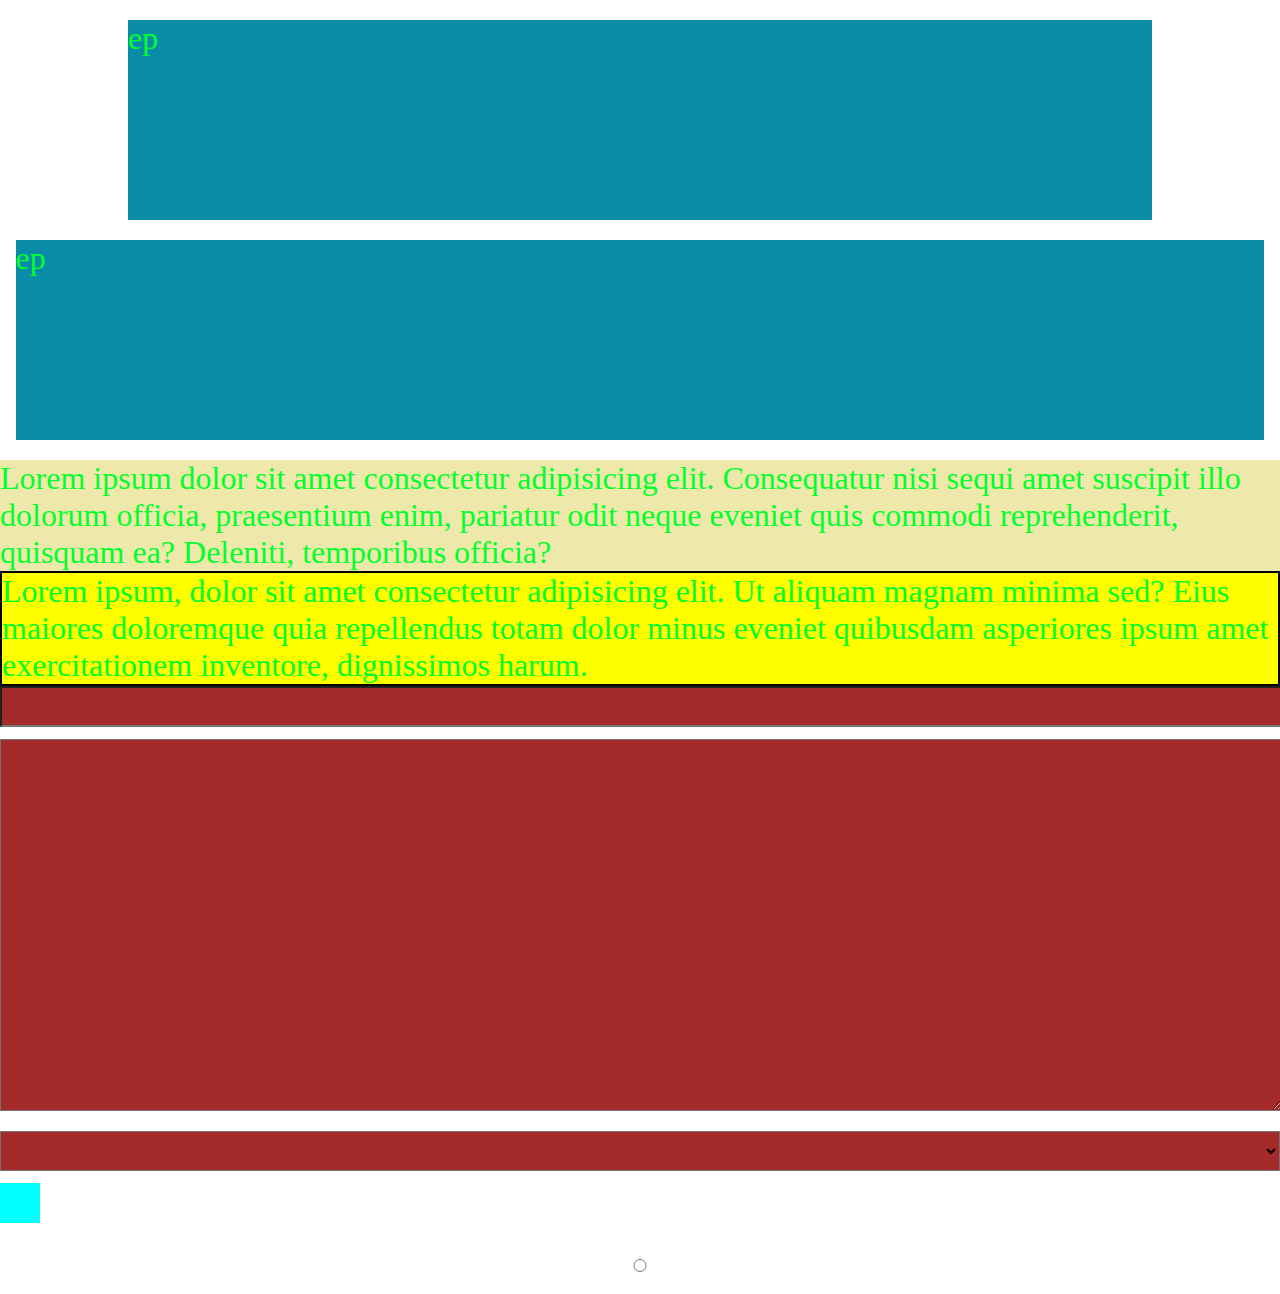
<file: eshe/index.html>
<!DOCTYPE html>
<html lang="en">
<head>
    <meta charset="UTF-8">
    <meta http-equiv="X-UA-Compatible" content="IE=edge">
    <meta name="viewport" content="width=device-width, initial-scale=1.0">
    <title>Document</title>
    <link rel="stylesheet" href="style.css">
</head>
<body>
    <div class="container">
        <div class="box">
            <p>ep</p>
        </div>
    </div>
    
    <div class="container round">
        <div class="box">
            <p> ep </p>
        </div>
    </div>
    <section><p>Lorem ipsum dolor sit amet consectetur adipisicing elit. Consequatur nisi sequi amet suscipit illo dolorum officia, praesentium enim, pariatur odit neque eveniet quis commodi reprehenderit, quisquam ea? Deleniti, temporibus officia?</p></section>
    <section>
        <div class="content"><p>Lorem ipsum, dolor sit amet consectetur adipisicing elit. Ut aliquam magnam minima sed? Eius maiores doloremque quia repellendus totam dolor minus eveniet quibusdam asperiores ipsum amet exercitationem inventore, dignissimos harum.</p></div>
    </section>

    <form action="">
        <input type="text" name="" id="">
        <textarea name="" id="" cols="30" rows="10"></textarea>
        <select name="" id=""></select>
        <input type="checkbox" name="" id="">
        <input type="radio" name="" id="">
    </form>

</body>

</html>
</file>
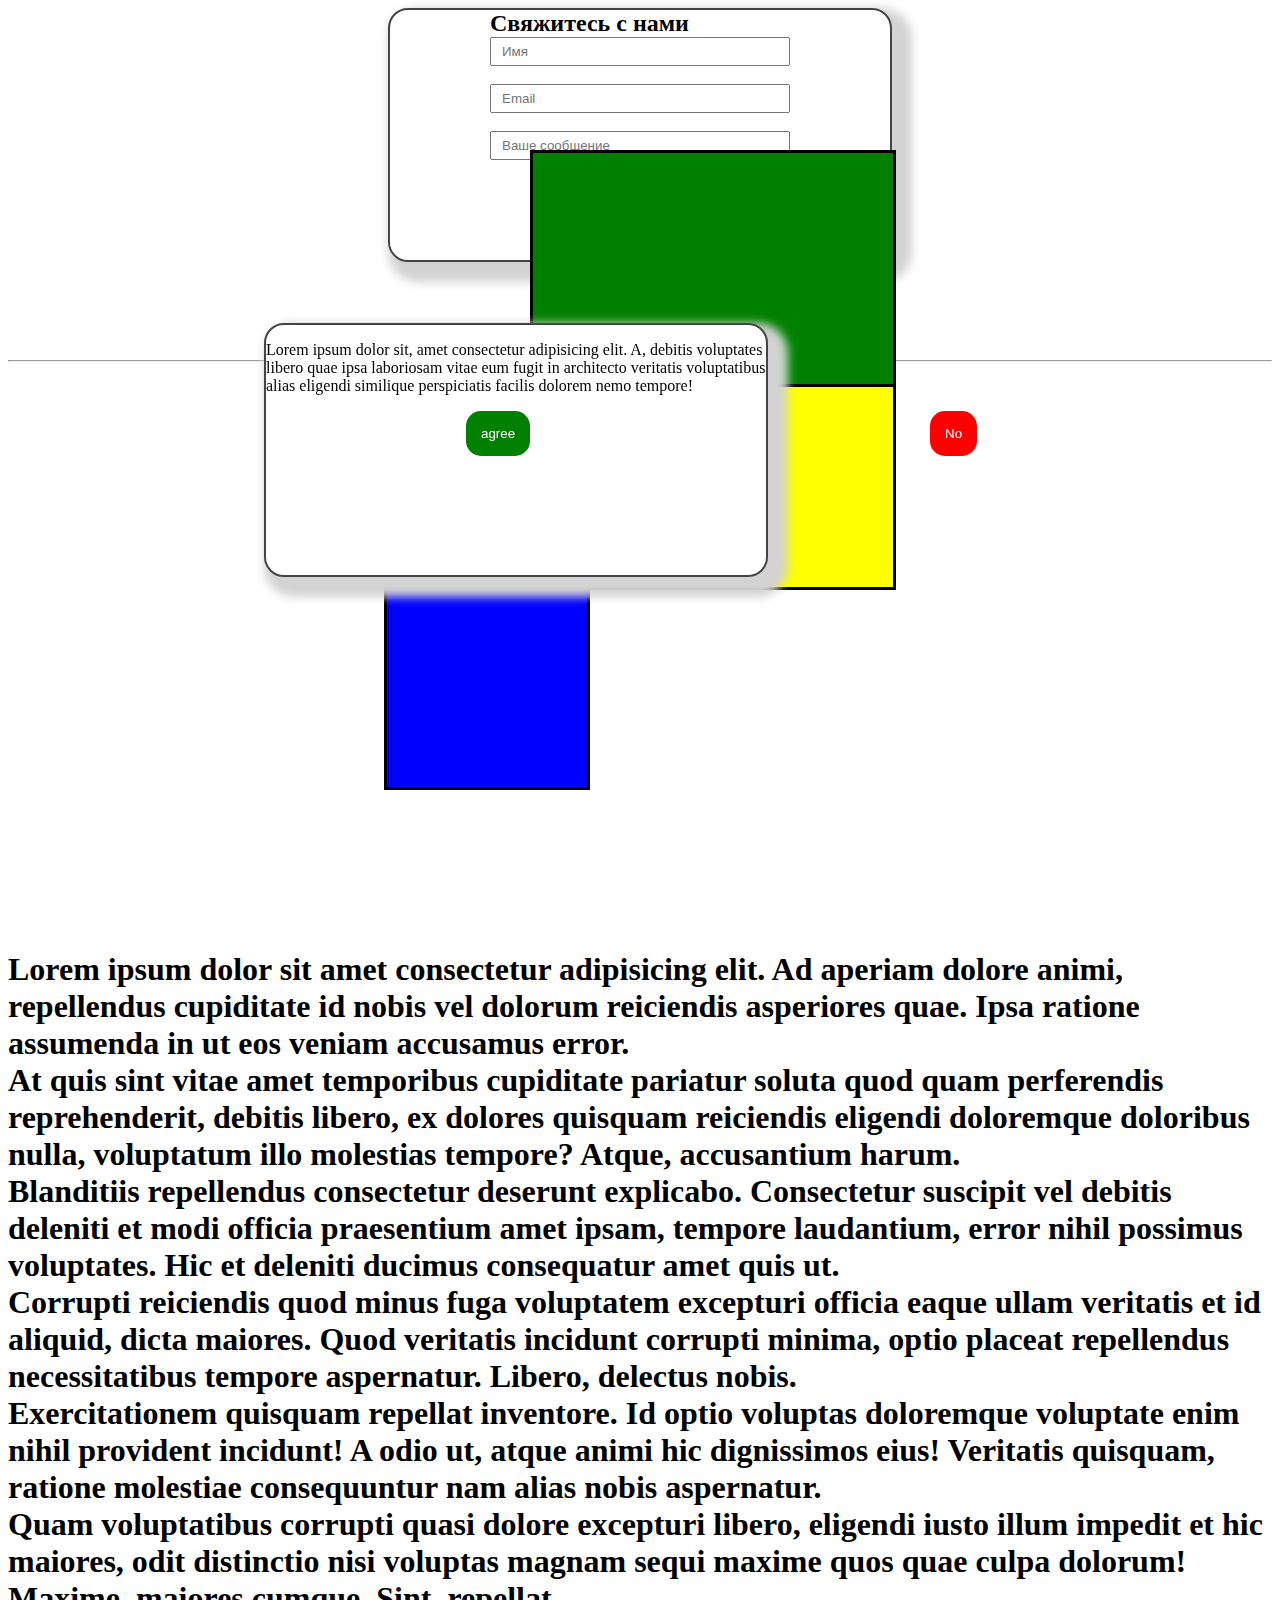
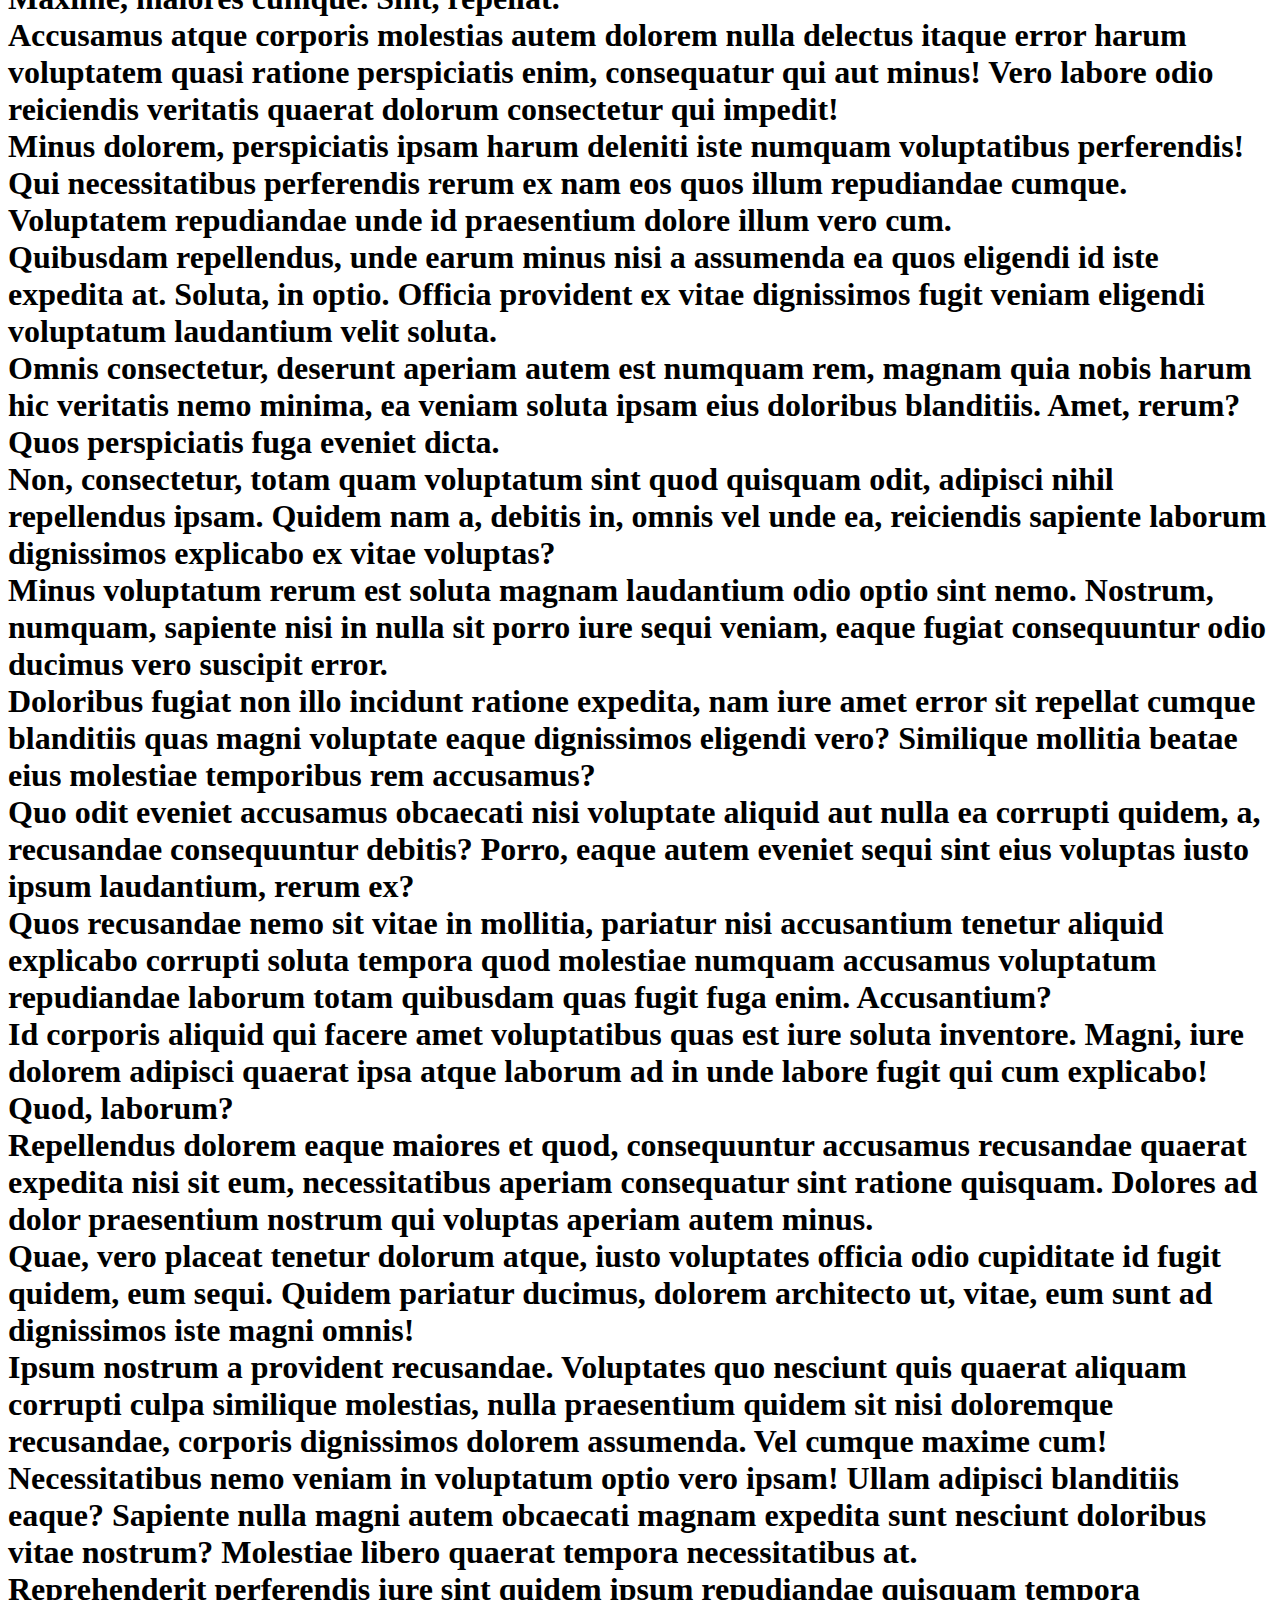
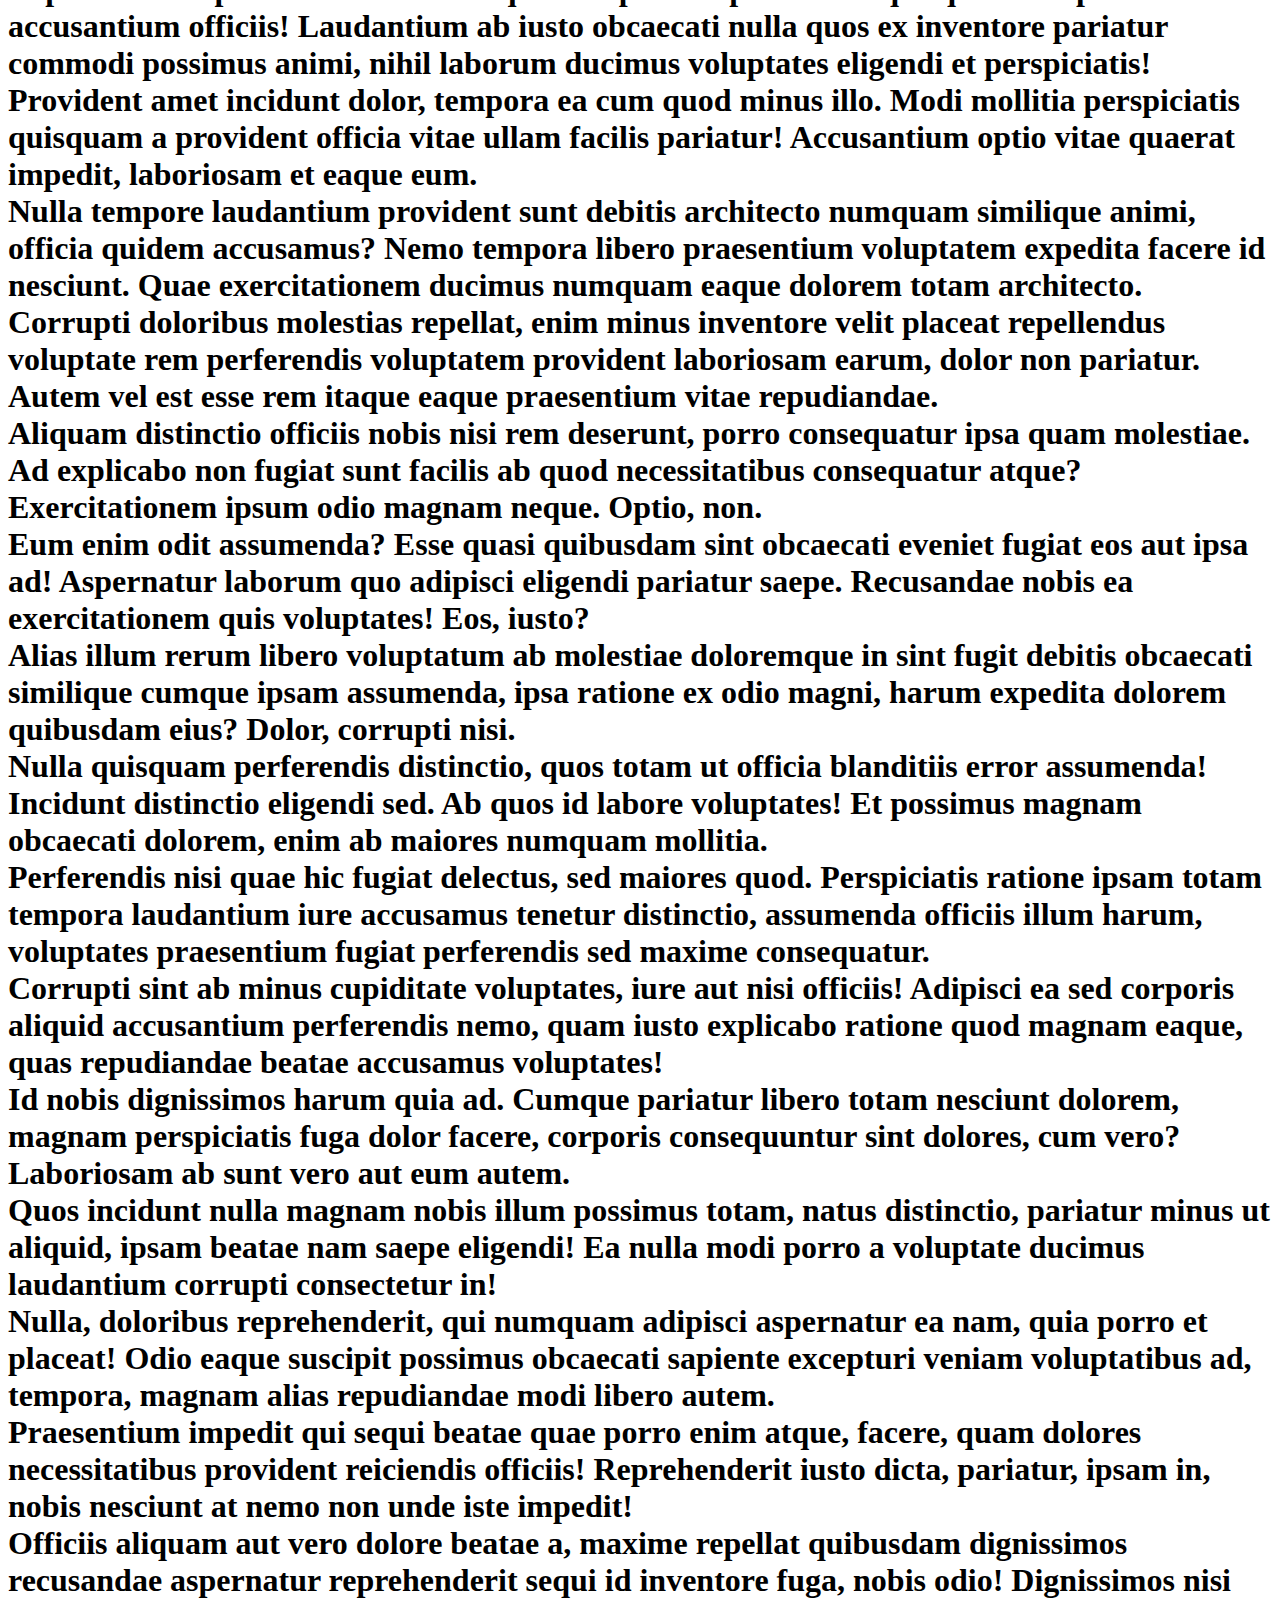
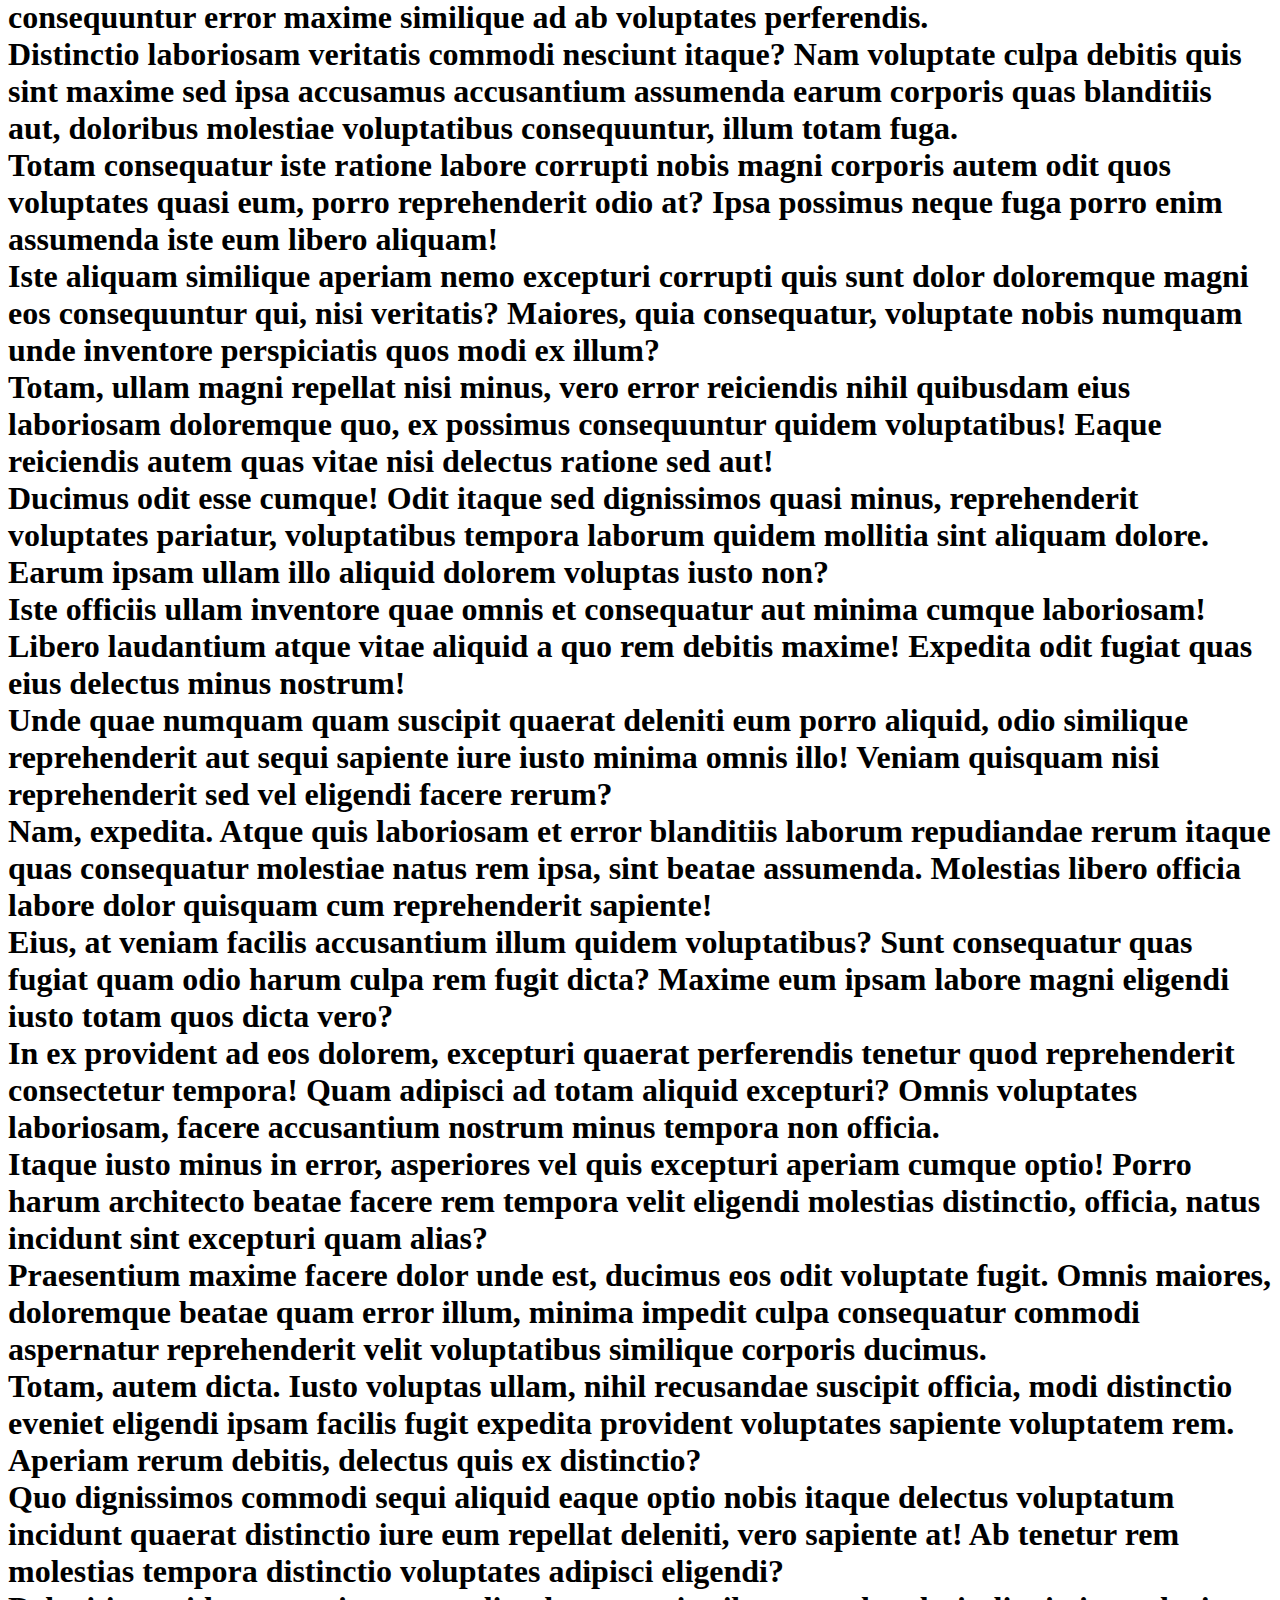
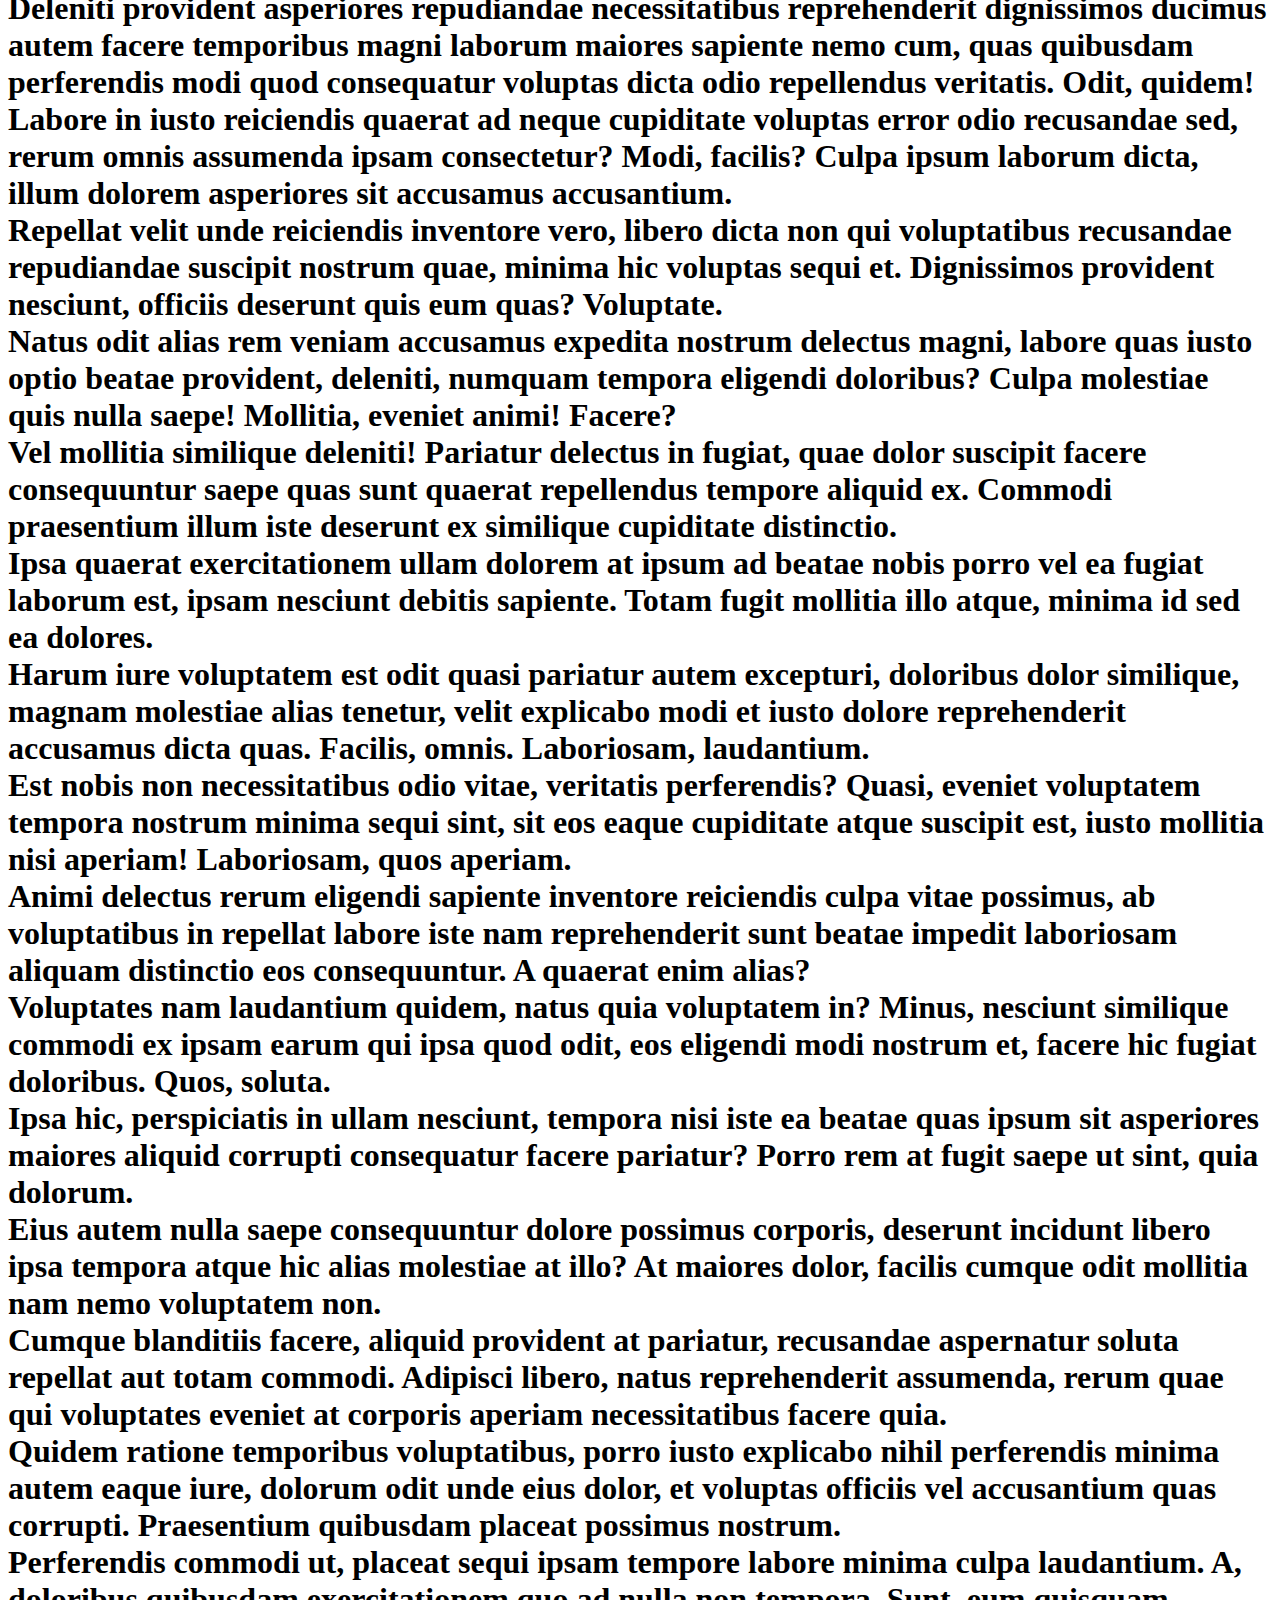
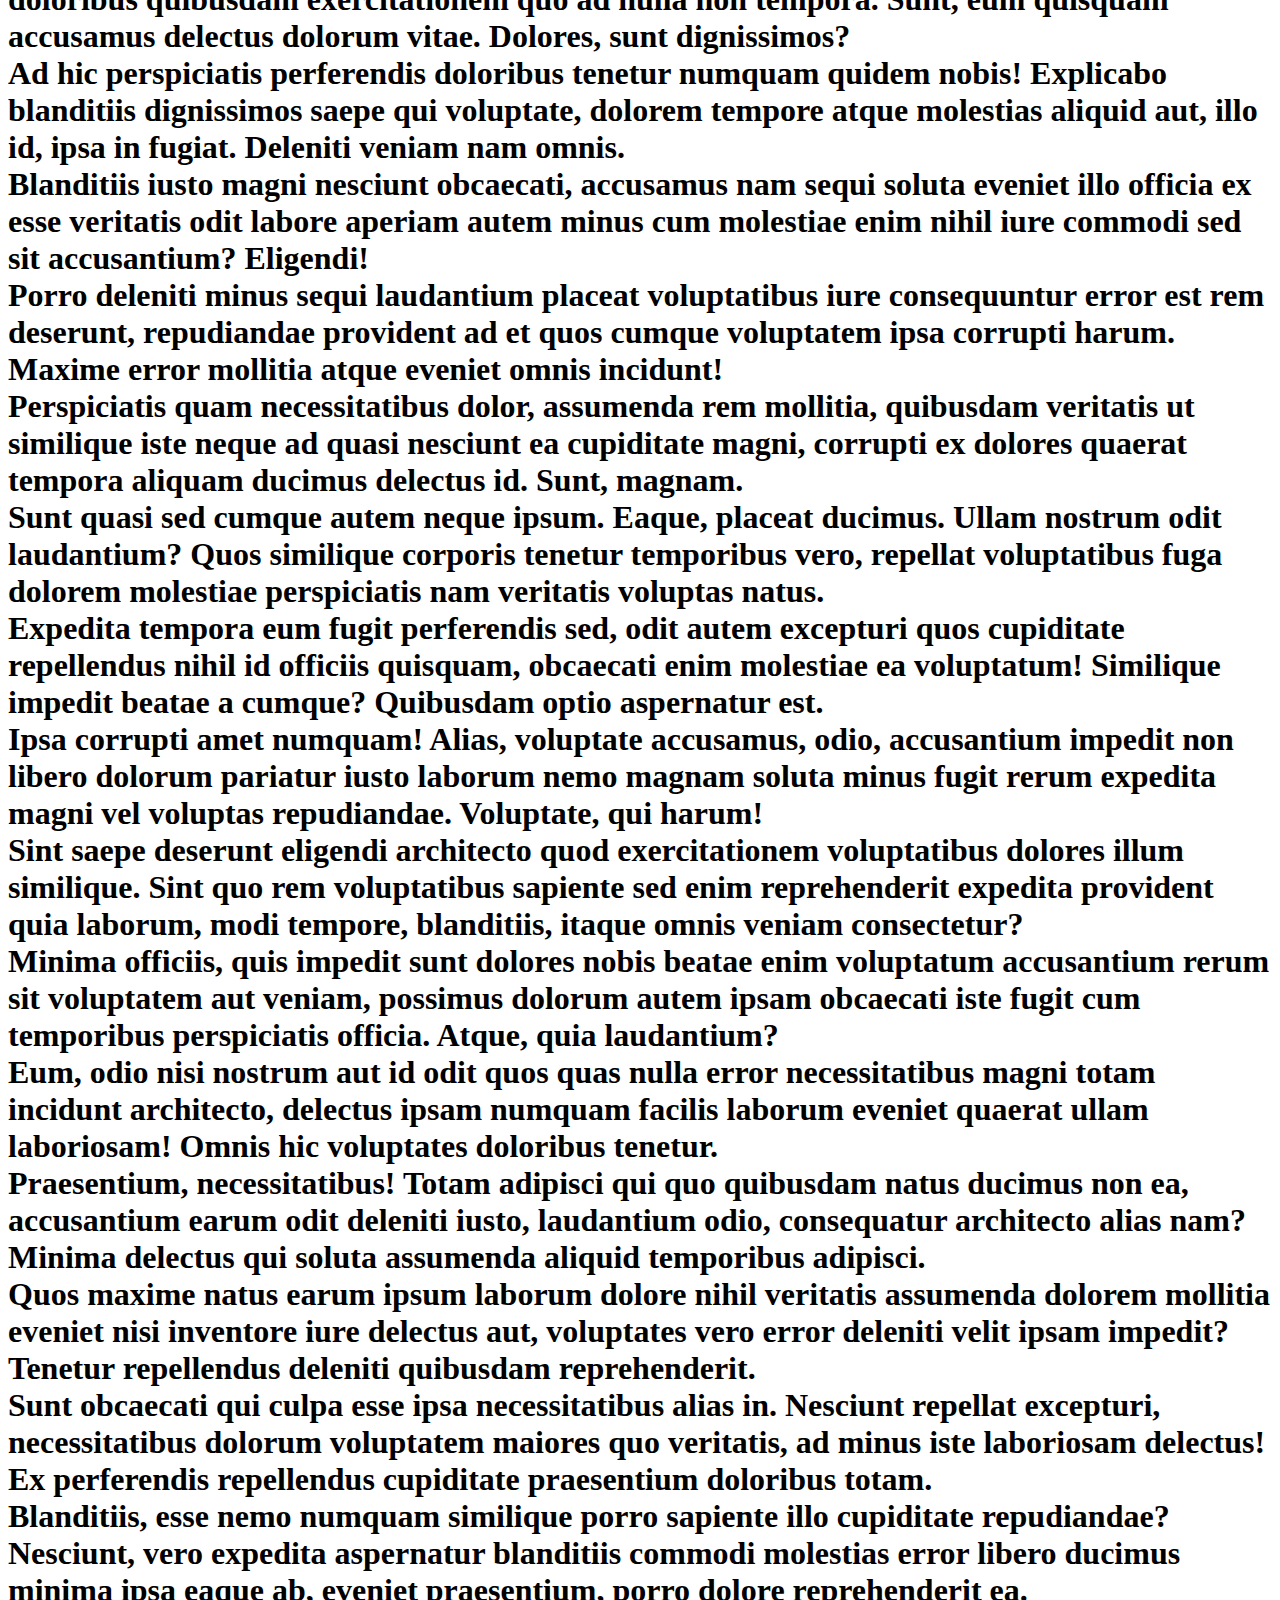
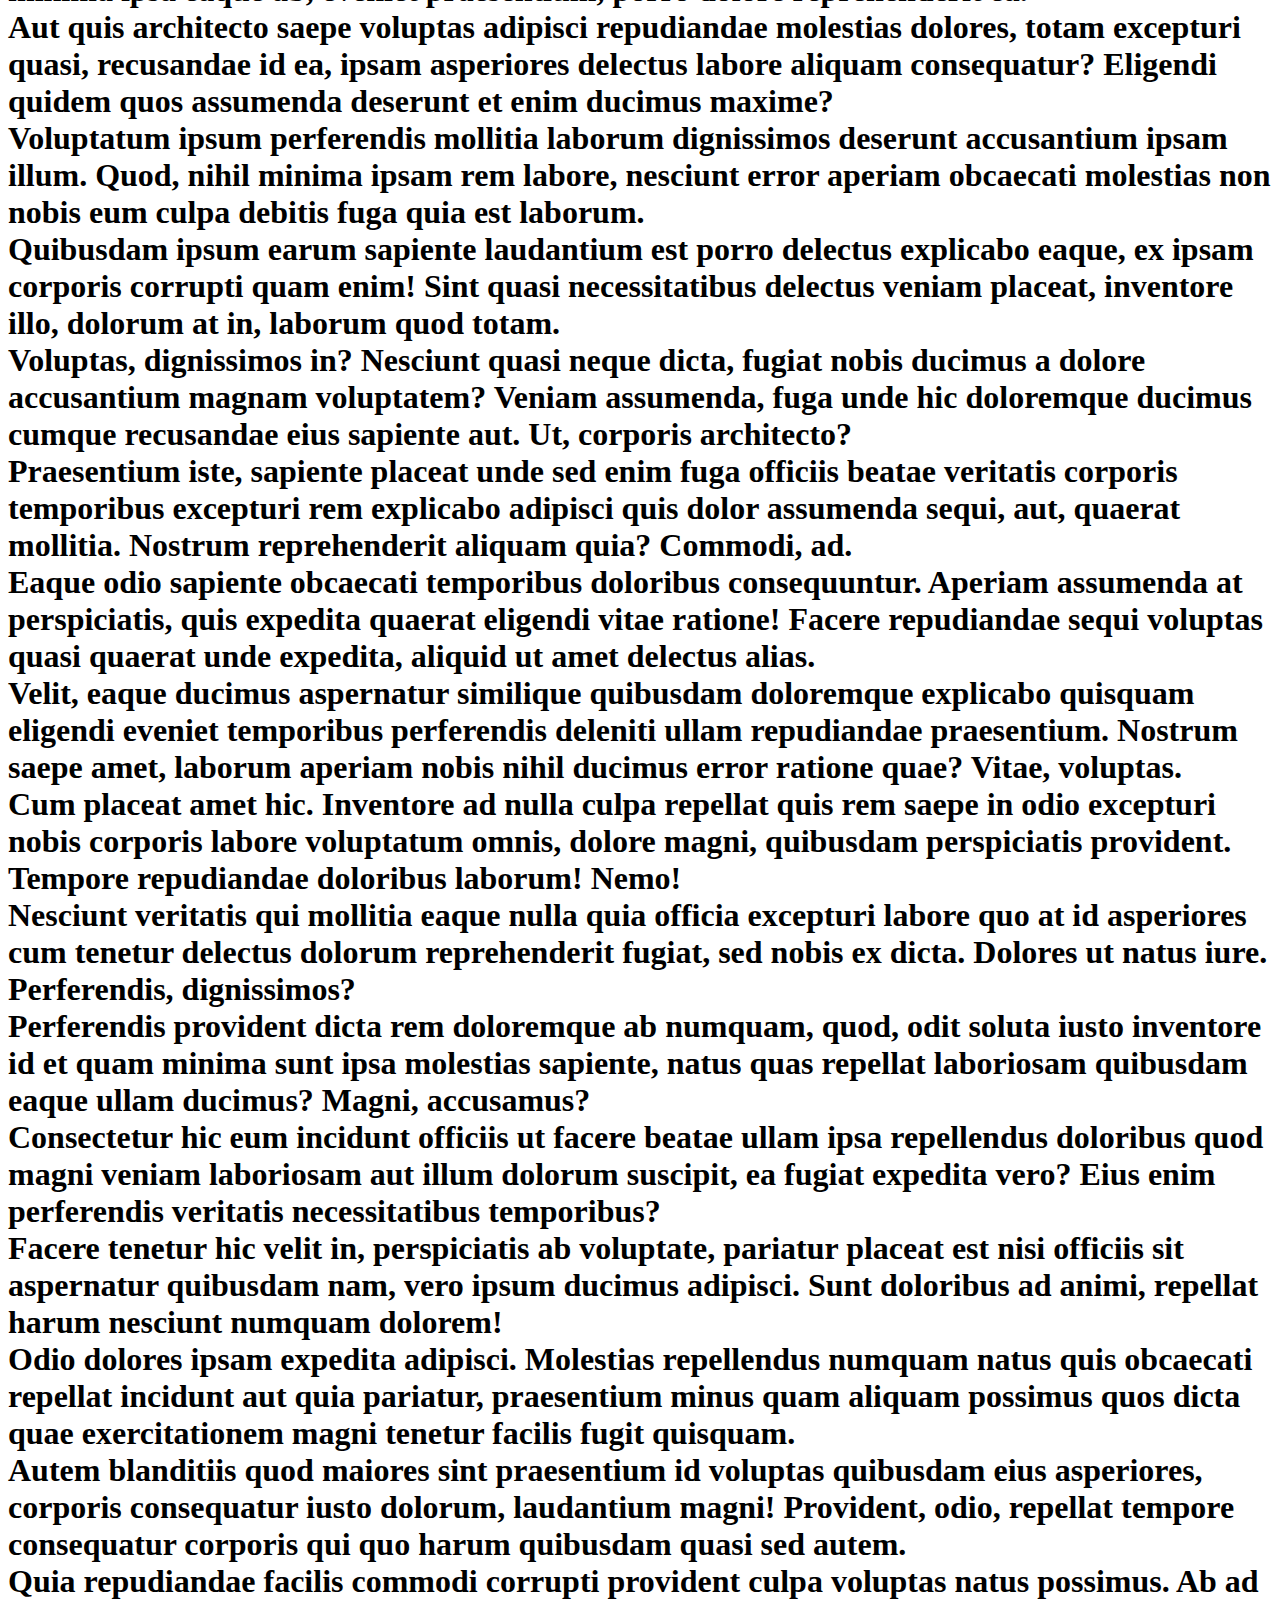
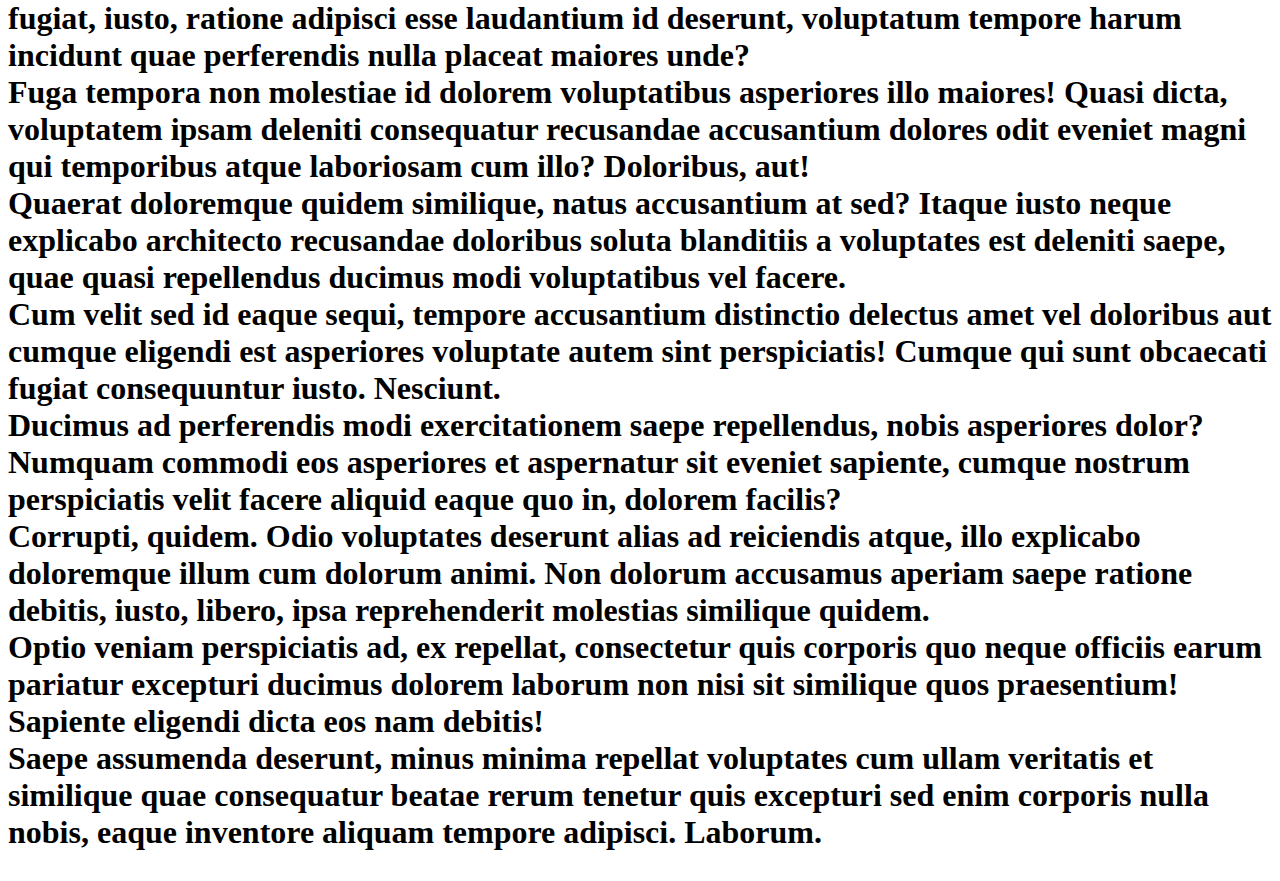
<file: Ne/new/main.html>
<!DOCTYPE html>
<html lang="en">
<head>
    <meta charset="UTF-8">
    <meta http-equiv="X-UA-Compatible" content="IE=edge">
    <meta name="viewport" content="width=device-width, initial-scale=1.0">
    <link rel="stylesheet" href="skolkobudettolkhtml.css">
    <title>Document</title>
</head>
<body>
    <div class="eins">
        <h2>Свяжитесь с нами</h2>
        <form>
            <input type="text" placeholder="Имя"><br>
            <input type="email" placeholder="Email"><br>
            <input type="text" placeholder="Ваше сообщение" class="soo"><br>
            <button>Отправить</button><br>
        </form>
    </div>
    <br><br><br><br><br>
    <her></her>
    <div class="absolute">
        <div class="red"></div>
        <div class="blue"></div>
        <div class="green"></div>
        <div class="yellow"></div>
    </div>
    <h1>
        <div>Lorem ipsum dolor sit amet consectetur adipisicing elit. Ad aperiam dolore animi, repellendus cupiditate id nobis vel dolorum reiciendis asperiores quae. Ipsa ratione assumenda in ut eos veniam accusamus error.</div>
        <div>At quis sint vitae amet temporibus cupiditate pariatur soluta quod quam perferendis reprehenderit, debitis libero, ex dolores quisquam reiciendis eligendi doloremque doloribus nulla, voluptatum illo molestias tempore? Atque, accusantium harum.</div>
        <div>Blanditiis repellendus consectetur deserunt explicabo. Consectetur suscipit vel debitis deleniti et modi officia praesentium amet ipsam, tempore laudantium, error nihil possimus voluptates. Hic et deleniti ducimus consequatur amet quis ut.</div>
        <div>Corrupti reiciendis quod minus fuga voluptatem excepturi officia eaque ullam veritatis et id aliquid, dicta maiores. Quod veritatis incidunt corrupti minima, optio placeat repellendus necessitatibus tempore aspernatur. Libero, delectus nobis.</div>
        <div>Exercitationem quisquam repellat inventore. Id optio voluptas doloremque voluptate enim nihil provident incidunt! A odio ut, atque animi hic dignissimos eius! Veritatis quisquam, ratione molestiae consequuntur nam alias nobis aspernatur.</div>
        <div>Quam voluptatibus corrupti quasi dolore excepturi libero, eligendi iusto illum impedit et hic maiores, odit distinctio nisi voluptas magnam sequi maxime quos quae culpa dolorum! Maxime, maiores cumque. Sint, repellat.</div>
        <div>Accusamus atque corporis molestias autem dolorem nulla delectus itaque error harum voluptatem quasi ratione perspiciatis enim, consequatur qui aut minus! Vero labore odio reiciendis veritatis quaerat dolorum consectetur qui impedit!</div>
        <div>Minus dolorem, perspiciatis ipsam harum deleniti iste numquam voluptatibus perferendis! Qui necessitatibus perferendis rerum ex nam eos quos illum repudiandae cumque. Voluptatem repudiandae unde id praesentium dolore illum vero cum.</div>
        <div>Quibusdam repellendus, unde earum minus nisi a assumenda ea quos eligendi id iste expedita at. Soluta, in optio. Officia provident ex vitae dignissimos fugit veniam eligendi voluptatum laudantium velit soluta.</div>
        <div>Omnis consectetur, deserunt aperiam autem est numquam rem, magnam quia nobis harum hic veritatis nemo minima, ea veniam soluta ipsam eius doloribus blanditiis. Amet, rerum? Quos perspiciatis fuga eveniet dicta.</div>
        <div>Non, consectetur, totam quam voluptatum sint quod quisquam odit, adipisci nihil repellendus ipsam. Quidem nam a, debitis in, omnis vel unde ea, reiciendis sapiente laborum dignissimos explicabo ex vitae voluptas?</div>
        <div>Minus voluptatum rerum est soluta magnam laudantium odio optio sint nemo. Nostrum, numquam, sapiente nisi in nulla sit porro iure sequi veniam, eaque fugiat consequuntur odio ducimus vero suscipit error.</div>
        <div>Doloribus fugiat non illo incidunt ratione expedita, nam iure amet error sit repellat cumque blanditiis quas magni voluptate eaque dignissimos eligendi vero? Similique mollitia beatae eius molestiae temporibus rem accusamus?</div>
        <div>Quo odit eveniet accusamus obcaecati nisi voluptate aliquid aut nulla ea corrupti quidem, a, recusandae consequuntur debitis? Porro, eaque autem eveniet sequi sint eius voluptas iusto ipsum laudantium, rerum ex?</div>
        <div>Quos recusandae nemo sit vitae in mollitia, pariatur nisi accusantium tenetur aliquid explicabo corrupti soluta tempora quod molestiae numquam accusamus voluptatum repudiandae laborum totam quibusdam quas fugit fuga enim. Accusantium?</div>
        <div>Id corporis aliquid qui facere amet voluptatibus quas est iure soluta inventore. Magni, iure dolorem adipisci quaerat ipsa atque laborum ad in unde labore fugit qui cum explicabo! Quod, laborum?</div>
        <div>Repellendus dolorem eaque maiores et quod, consequuntur accusamus recusandae quaerat expedita nisi sit eum, necessitatibus aperiam consequatur sint ratione quisquam. Dolores ad dolor praesentium nostrum qui voluptas aperiam autem minus.</div>
        <div>Quae, vero placeat tenetur dolorum atque, iusto voluptates officia odio cupiditate id fugit quidem, eum sequi. Quidem pariatur ducimus, dolorem architecto ut, vitae, eum sunt ad dignissimos iste magni omnis!</div>
        <div>Ipsum nostrum a provident recusandae. Voluptates quo nesciunt quis quaerat aliquam corrupti culpa similique molestias, nulla praesentium quidem sit nisi doloremque recusandae, corporis dignissimos dolorem assumenda. Vel cumque maxime cum!</div>
        <div>Necessitatibus nemo veniam in voluptatum optio vero ipsam! Ullam adipisci blanditiis eaque? Sapiente nulla magni autem obcaecati magnam expedita sunt nesciunt doloribus vitae nostrum? Molestiae libero quaerat tempora necessitatibus at.</div>
        <div>Reprehenderit perferendis iure sint quidem ipsum repudiandae quisquam tempora accusantium officiis! Laudantium ab iusto obcaecati nulla quos ex inventore pariatur commodi possimus animi, nihil laborum ducimus voluptates eligendi et perspiciatis!</div>
        <div>Provident amet incidunt dolor, tempora ea cum quod minus illo. Modi mollitia perspiciatis quisquam a provident officia vitae ullam facilis pariatur! Accusantium optio vitae quaerat impedit, laboriosam et eaque eum.</div>
        <div>Nulla tempore laudantium provident sunt debitis architecto numquam similique animi, officia quidem accusamus? Nemo tempora libero praesentium voluptatem expedita facere id nesciunt. Quae exercitationem ducimus numquam eaque dolorem totam architecto.</div>
        <div>Corrupti doloribus molestias repellat, enim minus inventore velit placeat repellendus voluptate rem perferendis voluptatem provident laboriosam earum, dolor non pariatur. Autem vel est esse rem itaque eaque praesentium vitae repudiandae.</div>
        <div>Aliquam distinctio officiis nobis nisi rem deserunt, porro consequatur ipsa quam molestiae. Ad explicabo non fugiat sunt facilis ab quod necessitatibus consequatur atque? Exercitationem ipsum odio magnam neque. Optio, non.</div>
        <div>Eum enim odit assumenda? Esse quasi quibusdam sint obcaecati eveniet fugiat eos aut ipsa ad! Aspernatur laborum quo adipisci eligendi pariatur saepe. Recusandae nobis ea exercitationem quis voluptates! Eos, iusto?</div>
        <div>Alias illum rerum libero voluptatum ab molestiae doloremque in sint fugit debitis obcaecati similique cumque ipsam assumenda, ipsa ratione ex odio magni, harum expedita dolorem quibusdam eius? Dolor, corrupti nisi.</div>
        <div>Nulla quisquam perferendis distinctio, quos totam ut officia blanditiis error assumenda! Incidunt distinctio eligendi sed. Ab quos id labore voluptates! Et possimus magnam obcaecati dolorem, enim ab maiores numquam mollitia.</div>
        <div>Perferendis nisi quae hic fugiat delectus, sed maiores quod. Perspiciatis ratione ipsam totam tempora laudantium iure accusamus tenetur distinctio, assumenda officiis illum harum, voluptates praesentium fugiat perferendis sed maxime consequatur.</div>
        <div>Corrupti sint ab minus cupiditate voluptates, iure aut nisi officiis! Adipisci ea sed corporis aliquid accusantium perferendis nemo, quam iusto explicabo ratione quod magnam eaque, quas repudiandae beatae accusamus voluptates!</div>
        <div>Id nobis dignissimos harum quia ad. Cumque pariatur libero totam nesciunt dolorem, magnam perspiciatis fuga dolor facere, corporis consequuntur sint dolores, cum vero? Laboriosam ab sunt vero aut eum autem.</div>
        <div>Quos incidunt nulla magnam nobis illum possimus totam, natus distinctio, pariatur minus ut aliquid, ipsam beatae nam saepe eligendi! Ea nulla modi porro a voluptate ducimus laudantium corrupti consectetur in!</div>
        <div>Nulla, doloribus reprehenderit, qui numquam adipisci aspernatur ea nam, quia porro et placeat! Odio eaque suscipit possimus obcaecati sapiente excepturi veniam voluptatibus ad, tempora, magnam alias repudiandae modi libero autem.</div>
        <div>Praesentium impedit qui sequi beatae quae porro enim atque, facere, quam dolores necessitatibus provident reiciendis officiis! Reprehenderit iusto dicta, pariatur, ipsam in, nobis nesciunt at nemo non unde iste impedit!</div>
        <div>Officiis aliquam aut vero dolore beatae a, maxime repellat quibusdam dignissimos recusandae aspernatur reprehenderit sequi id inventore fuga, nobis odio! Dignissimos nisi consequuntur error maxime similique ad ab voluptates perferendis.</div>
        <div>Distinctio laboriosam veritatis commodi nesciunt itaque? Nam voluptate culpa debitis quis sint maxime sed ipsa accusamus accusantium assumenda earum corporis quas blanditiis aut, doloribus molestiae voluptatibus consequuntur, illum totam fuga.</div>
        <div>Totam consequatur iste ratione labore corrupti nobis magni corporis autem odit quos voluptates quasi eum, porro reprehenderit odio at? Ipsa possimus neque fuga porro enim assumenda iste eum libero aliquam!</div>
        <div>Iste aliquam similique aperiam nemo excepturi corrupti quis sunt dolor doloremque magni eos consequuntur qui, nisi veritatis? Maiores, quia consequatur, voluptate nobis numquam unde inventore perspiciatis quos modi ex illum?</div>
        <div>Totam, ullam magni repellat nisi minus, vero error reiciendis nihil quibusdam eius laboriosam doloremque quo, ex possimus consequuntur quidem voluptatibus! Eaque reiciendis autem quas vitae nisi delectus ratione sed aut!</div>
        <div>Ducimus odit esse cumque! Odit itaque sed dignissimos quasi minus, reprehenderit voluptates pariatur, voluptatibus tempora laborum quidem mollitia sint aliquam dolore. Earum ipsam ullam illo aliquid dolorem voluptas iusto non?</div>
        <div>Iste officiis ullam inventore quae omnis et consequatur aut minima cumque laboriosam! Libero laudantium atque vitae aliquid a quo rem debitis maxime! Expedita odit fugiat quas eius delectus minus nostrum!</div>
        <div>Unde quae numquam quam suscipit quaerat deleniti eum porro aliquid, odio similique reprehenderit aut sequi sapiente iure iusto minima omnis illo! Veniam quisquam nisi reprehenderit sed vel eligendi facere rerum?</div>
        <div>Nam, expedita. Atque quis laboriosam et error blanditiis laborum repudiandae rerum itaque quas consequatur molestiae natus rem ipsa, sint beatae assumenda. Molestias libero officia labore dolor quisquam cum reprehenderit sapiente!</div>
        <div>Eius, at veniam facilis accusantium illum quidem voluptatibus? Sunt consequatur quas fugiat quam odio harum culpa rem fugit dicta? Maxime eum ipsam labore magni eligendi iusto totam quos dicta vero?</div>
        <div>In ex provident ad eos dolorem, excepturi quaerat perferendis tenetur quod reprehenderit consectetur tempora! Quam adipisci ad totam aliquid excepturi? Omnis voluptates laboriosam, facere accusantium nostrum minus tempora non officia.</div>
        <div>Itaque iusto minus in error, asperiores vel quis excepturi aperiam cumque optio! Porro harum architecto beatae facere rem tempora velit eligendi molestias distinctio, officia, natus incidunt sint excepturi quam alias?</div>
        <div>Praesentium maxime facere dolor unde est, ducimus eos odit voluptate fugit. Omnis maiores, doloremque beatae quam error illum, minima impedit culpa consequatur commodi aspernatur reprehenderit velit voluptatibus similique corporis ducimus.</div>
        <div>Totam, autem dicta. Iusto voluptas ullam, nihil recusandae suscipit officia, modi distinctio eveniet eligendi ipsam facilis fugit expedita provident voluptates sapiente voluptatem rem. Aperiam rerum debitis, delectus quis ex distinctio?</div>
        <div>Quo dignissimos commodi sequi aliquid eaque optio nobis itaque delectus voluptatum incidunt quaerat distinctio iure eum repellat deleniti, vero sapiente at! Ab tenetur rem molestias tempora distinctio voluptates adipisci eligendi?</div>
        <div>Deleniti provident asperiores repudiandae necessitatibus reprehenderit dignissimos ducimus autem facere temporibus magni laborum maiores sapiente nemo cum, quas quibusdam perferendis modi quod consequatur voluptas dicta odio repellendus veritatis. Odit, quidem!</div>
        <div>Labore in iusto reiciendis quaerat ad neque cupiditate voluptas error odio recusandae sed, rerum omnis assumenda ipsam consectetur? Modi, facilis? Culpa ipsum laborum dicta, illum dolorem asperiores sit accusamus accusantium.</div>
        <div>Repellat velit unde reiciendis inventore vero, libero dicta non qui voluptatibus recusandae repudiandae suscipit nostrum quae, minima hic voluptas sequi et. Dignissimos provident nesciunt, officiis deserunt quis eum quas? Voluptate.</div>
        <div>Natus odit alias rem veniam accusamus expedita nostrum delectus magni, labore quas iusto optio beatae provident, deleniti, numquam tempora eligendi doloribus? Culpa molestiae quis nulla saepe! Mollitia, eveniet animi! Facere?</div>
        <div>Vel mollitia similique deleniti! Pariatur delectus in fugiat, quae dolor suscipit facere consequuntur saepe quas sunt quaerat repellendus tempore aliquid ex. Commodi praesentium illum iste deserunt ex similique cupiditate distinctio.</div>
        <div>Ipsa quaerat exercitationem ullam dolorem at ipsum ad beatae nobis porro vel ea fugiat laborum est, ipsam nesciunt debitis sapiente. Totam fugit mollitia illo atque, minima id sed ea dolores.</div>
        <div>Harum iure voluptatem est odit quasi pariatur autem excepturi, doloribus dolor similique, magnam molestiae alias tenetur, velit explicabo modi et iusto dolore reprehenderit accusamus dicta quas. Facilis, omnis. Laboriosam, laudantium.</div>
        <div>Est nobis non necessitatibus odio vitae, veritatis perferendis? Quasi, eveniet voluptatem tempora nostrum minima sequi sint, sit eos eaque cupiditate atque suscipit est, iusto mollitia nisi aperiam! Laboriosam, quos aperiam.</div>
        <div>Animi delectus rerum eligendi sapiente inventore reiciendis culpa vitae possimus, ab voluptatibus in repellat labore iste nam reprehenderit sunt beatae impedit laboriosam aliquam distinctio eos consequuntur. A quaerat enim alias?</div>
        <div>Voluptates nam laudantium quidem, natus quia voluptatem in? Minus, nesciunt similique commodi ex ipsam earum qui ipsa quod odit, eos eligendi modi nostrum et, facere hic fugiat doloribus. Quos, soluta.</div>
        <div>Ipsa hic, perspiciatis in ullam nesciunt, tempora nisi iste ea beatae quas ipsum sit asperiores maiores aliquid corrupti consequatur facere pariatur? Porro rem at fugit saepe ut sint, quia dolorum.</div>
        <div>Eius autem nulla saepe consequuntur dolore possimus corporis, deserunt incidunt libero ipsa tempora atque hic alias molestiae at illo? At maiores dolor, facilis cumque odit mollitia nam nemo voluptatem non.</div>
        <div>Cumque blanditiis facere, aliquid provident at pariatur, recusandae aspernatur soluta repellat aut totam commodi. Adipisci libero, natus reprehenderit assumenda, rerum quae qui voluptates eveniet at corporis aperiam necessitatibus facere quia.</div>
        <div>Quidem ratione temporibus voluptatibus, porro iusto explicabo nihil perferendis minima autem eaque iure, dolorum odit unde eius dolor, et voluptas officiis vel accusantium quas corrupti. Praesentium quibusdam placeat possimus nostrum.</div>
        <div>Perferendis commodi ut, placeat sequi ipsam tempore labore minima culpa laudantium. A, doloribus quibusdam exercitationem quo ad nulla non tempora. Sunt, eum quisquam accusamus delectus dolorum vitae. Dolores, sunt dignissimos?</div>
        <div>Ad hic perspiciatis perferendis doloribus tenetur numquam quidem nobis! Explicabo blanditiis dignissimos saepe qui voluptate, dolorem tempore atque molestias aliquid aut, illo id, ipsa in fugiat. Deleniti veniam nam omnis.</div>
        <div>Blanditiis iusto magni nesciunt obcaecati, accusamus nam sequi soluta eveniet illo officia ex esse veritatis odit labore aperiam autem minus cum molestiae enim nihil iure commodi sed sit accusantium? Eligendi!</div>
        <div>Porro deleniti minus sequi laudantium placeat voluptatibus iure consequuntur error est rem deserunt, repudiandae provident ad et quos cumque voluptatem ipsa corrupti harum. Maxime error mollitia atque eveniet omnis incidunt!</div>
        <div>Perspiciatis quam necessitatibus dolor, assumenda rem mollitia, quibusdam veritatis ut similique iste neque ad quasi nesciunt ea cupiditate magni, corrupti ex dolores quaerat tempora aliquam ducimus delectus id. Sunt, magnam.</div>
        <div>Sunt quasi sed cumque autem neque ipsum. Eaque, placeat ducimus. Ullam nostrum odit laudantium? Quos similique corporis tenetur temporibus vero, repellat voluptatibus fuga dolorem molestiae perspiciatis nam veritatis voluptas natus.</div>
        <div>Expedita tempora eum fugit perferendis sed, odit autem excepturi quos cupiditate repellendus nihil id officiis quisquam, obcaecati enim molestiae ea voluptatum! Similique impedit beatae a cumque? Quibusdam optio aspernatur est.</div>
        <div>Ipsa corrupti amet numquam! Alias, voluptate accusamus, odio, accusantium impedit non libero dolorum pariatur iusto laborum nemo magnam soluta minus fugit rerum expedita magni vel voluptas repudiandae. Voluptate, qui harum!</div>
        <div>Sint saepe deserunt eligendi architecto quod exercitationem voluptatibus dolores illum similique. Sint quo rem voluptatibus sapiente sed enim reprehenderit expedita provident quia laborum, modi tempore, blanditiis, itaque omnis veniam consectetur?</div>
        <div>Minima officiis, quis impedit sunt dolores nobis beatae enim voluptatum accusantium rerum sit voluptatem aut veniam, possimus dolorum autem ipsam obcaecati iste fugit cum temporibus perspiciatis officia. Atque, quia laudantium?</div>
        <div>Eum, odio nisi nostrum aut id odit quos quas nulla error necessitatibus magni totam incidunt architecto, delectus ipsam numquam facilis laborum eveniet quaerat ullam laboriosam! Omnis hic voluptates doloribus tenetur.</div>
        <div>Praesentium, necessitatibus! Totam adipisci qui quo quibusdam natus ducimus non ea, accusantium earum odit deleniti iusto, laudantium odio, consequatur architecto alias nam? Minima delectus qui soluta assumenda aliquid temporibus adipisci.</div>
        <div>Quos maxime natus earum ipsum laborum dolore nihil veritatis assumenda dolorem mollitia eveniet nisi inventore iure delectus aut, voluptates vero error deleniti velit ipsam impedit? Tenetur repellendus deleniti quibusdam reprehenderit.</div>
        <div>Sunt obcaecati qui culpa esse ipsa necessitatibus alias in. Nesciunt repellat excepturi, necessitatibus dolorum voluptatem maiores quo veritatis, ad minus iste laboriosam delectus! Ex perferendis repellendus cupiditate praesentium doloribus totam.</div>
        <div>Blanditiis, esse nemo numquam similique porro sapiente illo cupiditate repudiandae? Nesciunt, vero expedita aspernatur blanditiis commodi molestias error libero ducimus minima ipsa eaque ab, eveniet praesentium, porro dolore reprehenderit ea.</div>
        <div>Aut quis architecto saepe voluptas adipisci repudiandae molestias dolores, totam excepturi quasi, recusandae id ea, ipsam asperiores delectus labore aliquam consequatur? Eligendi quidem quos assumenda deserunt et enim ducimus maxime?</div>
        <div>Voluptatum ipsum perferendis mollitia laborum dignissimos deserunt accusantium ipsam illum. Quod, nihil minima ipsam rem labore, nesciunt error aperiam obcaecati molestias non nobis eum culpa debitis fuga quia est laborum.</div>
        <div>Quibusdam ipsum earum sapiente laudantium est porro delectus explicabo eaque, ex ipsam corporis corrupti quam enim! Sint quasi necessitatibus delectus veniam placeat, inventore illo, dolorum at in, laborum quod totam.</div>
        <div>Voluptas, dignissimos in? Nesciunt quasi neque dicta, fugiat nobis ducimus a dolore accusantium magnam voluptatem? Veniam assumenda, fuga unde hic doloremque ducimus cumque recusandae eius sapiente aut. Ut, corporis architecto?</div>
        <div>Praesentium iste, sapiente placeat unde sed enim fuga officiis beatae veritatis corporis temporibus excepturi rem explicabo adipisci quis dolor assumenda sequi, aut, quaerat mollitia. Nostrum reprehenderit aliquam quia? Commodi, ad.</div>
        <div>Eaque odio sapiente obcaecati temporibus doloribus consequuntur. Aperiam assumenda at perspiciatis, quis expedita quaerat eligendi vitae ratione! Facere repudiandae sequi voluptas quasi quaerat unde expedita, aliquid ut amet delectus alias.</div>
        <div>Velit, eaque ducimus aspernatur similique quibusdam doloremque explicabo quisquam eligendi eveniet temporibus perferendis deleniti ullam repudiandae praesentium. Nostrum saepe amet, laborum aperiam nobis nihil ducimus error ratione quae? Vitae, voluptas.</div>
        <div>Cum placeat amet hic. Inventore ad nulla culpa repellat quis rem saepe in odio excepturi nobis corporis labore voluptatum omnis, dolore magni, quibusdam perspiciatis provident. Tempore repudiandae doloribus laborum! Nemo!</div>
        <div>Nesciunt veritatis qui mollitia eaque nulla quia officia excepturi labore quo at id asperiores cum tenetur delectus dolorum reprehenderit fugiat, sed nobis ex dicta. Dolores ut natus iure. Perferendis, dignissimos?</div>
        <div>Perferendis provident dicta rem doloremque ab numquam, quod, odit soluta iusto inventore id et quam minima sunt ipsa molestias sapiente, natus quas repellat laboriosam quibusdam eaque ullam ducimus? Magni, accusamus?</div>
        <div>Consectetur hic eum incidunt officiis ut facere beatae ullam ipsa repellendus doloribus quod magni veniam laboriosam aut illum dolorum suscipit, ea fugiat expedita vero? Eius enim perferendis veritatis necessitatibus temporibus?</div>
        <div>Facere tenetur hic velit in, perspiciatis ab voluptate, pariatur placeat est nisi officiis sit aspernatur quibusdam nam, vero ipsum ducimus adipisci. Sunt doloribus ad animi, repellat harum nesciunt numquam dolorem!</div>
        <div>Odio dolores ipsam expedita adipisci. Molestias repellendus numquam natus quis obcaecati repellat incidunt aut quia pariatur, praesentium minus quam aliquam possimus quos dicta quae exercitationem magni tenetur facilis fugit quisquam.</div>
        <div>Autem blanditiis quod maiores sint praesentium id voluptas quibusdam eius asperiores, corporis consequatur iusto dolorum, laudantium magni! Provident, odio, repellat tempore consequatur corporis qui quo harum quibusdam quasi sed autem.</div>
        <div>Quia repudiandae facilis commodi corrupti provident culpa voluptas natus possimus. Ab ad fugiat, iusto, ratione adipisci esse laudantium id deserunt, voluptatum tempore harum incidunt quae perferendis nulla placeat maiores unde?</div>
        <div>Fuga tempora non molestiae id dolorem voluptatibus asperiores illo maiores! Quasi dicta, voluptatem ipsam deleniti consequatur recusandae accusantium dolores odit eveniet magni qui temporibus atque laboriosam cum illo? Doloribus, aut!</div>
        <div>Quaerat doloremque quidem similique, natus accusantium at sed? Itaque iusto neque explicabo architecto recusandae doloribus soluta blanditiis a voluptates est deleniti saepe, quae quasi repellendus ducimus modi voluptatibus vel facere.</div>
        <div>Cum velit sed id eaque sequi, tempore accusantium distinctio delectus amet vel doloribus aut cumque eligendi est asperiores voluptate autem sint perspiciatis! Cumque qui sunt obcaecati fugiat consequuntur iusto. Nesciunt.</div>
        <div>Ducimus ad perferendis modi exercitationem saepe repellendus, nobis asperiores dolor? Numquam commodi eos asperiores et aspernatur sit eveniet sapiente, cumque nostrum perspiciatis velit facere aliquid eaque quo in, dolorem facilis?</div>
        <div>Corrupti, quidem. Odio voluptates deserunt alias ad reiciendis atque, illo explicabo doloremque illum cum dolorum animi. Non dolorum accusamus aperiam saepe ratione debitis, iusto, libero, ipsa reprehenderit molestias similique quidem.</div>
        <div>Optio veniam perspiciatis ad, ex repellat, consectetur quis corporis quo neque officiis earum pariatur excepturi ducimus dolorem laborum non nisi sit similique quos praesentium! Sapiente eligendi dicta eos nam debitis!</div>
        <div>Saepe assumenda deserunt, minus minima repellat voluptates cum ullam veritatis et similique quae consequatur beatae rerum tenetur quis excepturi sed enim corporis nulla nobis, eaque inventore aliquam tempore adipisci. Laborum.</div>
    </h1>
    <div class="modal">
        <p>
            Lorem ipsum dolor sit, amet consectetur adipisicing elit. A, debitis voluptates libero quae ipsa laboriosam vitae eum fugit in architecto veritatis voluptatibus alias eligendi similique perspiciatis facilis dolorem nemo tempore!
        </p>
        <div class="modal2">
            <button class="gree">agree</button>
            <button class="No">No</button>
        </div>
    </div>
</body>
<script>
    let arr = document.getElementsByTagName("her"); 
    Array.from(arr).forEach(i => {
        i.innerHTML = "<hr>";
    });
</script>

</html>
</file>
<file: eshe/style.css>
*{
    margin: 0;
    padding: 0;
    font-size: clamp(1rem,2.5vw,1.5rem);
}.container{
    width: 1024px;
    margin:20px auto;
    display: flex;
    flex-direction: column;
    align-items: center;
}.box{
    background-color: lightgray;
    height: 200px;
    width: 100%;
}.round .box{
    width: calc(120% + 20px);
}.container{
    width: min(100vw,1024px);
}.box{
    background-color: rgb(10, 140, 169);
}p{
    
    /* color:rgba(256,0,0,0.25) */
    /* color:hsl(250,100%,50%); blue */
    /* color:hsl(0,100%,50%); red */
    color:hsl(130,100%,50%);
}section{
    background-color: yellow;
}section:has(div.content){
    border: 2px solid black;
}section:has(+ section):has(p){
    background-color: palegoldenrod;
}input,
input[type="text"],
input[type="text"],
textarea,
select{
    width: 100%;
    padding: 10px,12px;
    margin-bottom: 12px;
    /* appearance: none; */
    background-color: brown;
}input[type="checkbox"]{
    width: 40px;
    height: 40px;
    background-color: aqua;
    appearance: none;
}input[type="checkbox"]:checked::after{
    content: "asdsad";
    font-size: 12px;
    color: red;
}
</file>
<file: Ne/new/skolkobudettolkhtml.css>
body{
    display: flex;
    flex-direction: column;
}
body>div.absolute{
    height: 560px;
    width: 560px;
}
div.absolute>*{
    margin: 30%;
}
div.eins>*{
    display: flex;
    flex-direction: column;
    justify-content: center;
}
div.eins{
    width: 500px;
    height: 250px;
    border: 2px solid rgb(68, 68, 68);
    border-radius: 20px;
    box-shadow: 10px 10px 10px 10px lightgray;
    align-self: center;
}
h2{
    margin: 0 20%;
}
input{
    padding:5px 0 5px 10px;
    margin: 0 20%;
}
button{
    border: 0;
    border-radius: 15px;
    margin: 0 40%;
    width: min-content;
    padding: 15px;
    color:white;
    background-color: rgb(0, 89, 255);
}


.red {
    position: absolute;
    bottom: 0;
    left: 0;

    height: 160px;
    width: 200px;
    background-color: red;
    border: 3px solid black;
}

/* Синий — в левом нижнем углу */
.blue {
    position: absolute;
    top: 0;
    left: 0;
    height: 400px;
    width: 200px;
    background-color: blue;
    border: 3px solid black;
}

/* Зеленый — в правом нижнем углу */
.green {
    position: absolute;
    bottom: 0;
    right: 0;
    height: 360px;
    width: 360px;
    background-color: green;
    border: 3px solid black;
}

/* Желтый — в правом верхнем углу */
.yellow {
    position: absolute;
    top: 0;
    right: 0;
    height: 200px;
    width: 360px;
    background-color: yellow;
    border: 3px solid black;
}



.modal{
    top:0;
    right: 40%;
    bottom: 0;
    position: fixed;
    width: 500px;
    height: 250px;
    border: 2px solid rgb(68, 68, 68);
    border-radius: 20px;
    box-shadow: 10px 10px 10px 10px lightgray;
    align-self: center;
    background-color: white;
}
.modal2{
    display: flex;
    width: 100%;
}
.No{
    background-color: red;
    align-self: flex-end;
}
.gree{
    background-color: green;
    align-self: flex-start;
}
</file>
